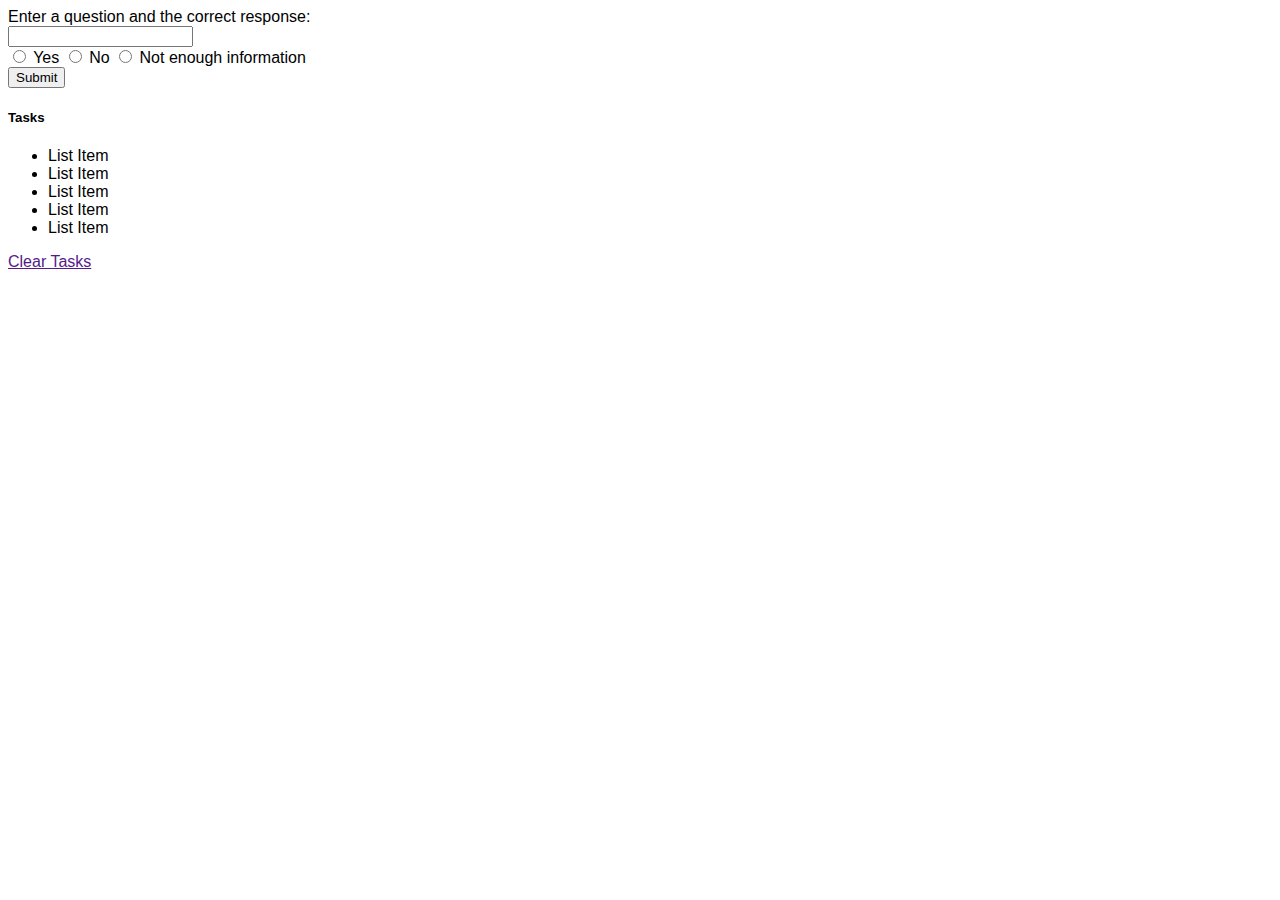
<file: HTML_PAGE.html>
<!DOCTYPE html>
<html lang="en">

<head>
  <meta charset="UTF-8">
  <link rel="stylesheet" href="Style.css">
  <title>Task List</title>
</head>

<body>
  <div class="container">
    <div class="row">
      <div class="col s12">
        <div id="main" class="card">
          <div class="card-content">
            <label>Enter a question and the correct response:<br/>
               <input type ="text" name="question" /> </label>
              <form action="http://www." id= "Question Builder">
                <div class="input-field col s12">
                  <input id="Yes" type="radio" name="Q1" value="y">
                  <label for="task">Yes</label>
                  <input id="No" type="radio" name="Q1" value="n">
                  <label for="task">No</label>
                  <input id="Unknown" type="radio" name="Q1" value="NA">
                  <label for="task">Not enough information</label>
                </div>
            </div>
            <input type="submit" value="Submit" class="btn">
            </form>
          </div>
          <div class="card-action">
            <h5 id="task-title">Tasks</h5>
            <ul class="collection">
              <li class="collection-item">
                List Item
                <a href="#" class="delete-item secondary-content">
                  <i class="fa fa-remove"></i>
                </a>
              </li>
              <li class="collection-item">
                List Item
                <a href="#" class="delete-item secondary-content">
                  <i class="fa fa-remove"></i>
                </a>
              </li>
              <li class="collection-item">
                List Item
                <a href="#" class="delete-item secondary-content">
                  <i class="fa fa-remove"></i>
                </a>
              </li>
              <li class="collection-item">
                List Item
                <a href="#" class="delete-item secondary-content">
                  <i class="fa fa-remove"></i>
                </a>
              </li>
              <li class="collection-item">
                List Item
                <a href="#" class="delete-item secondary-content">
                  <i class="fa fa-remove"></i>
                </a>
              </li>
            </ul>
            <a class="clear-tasks btn black" href="">Clear Tasks</a>
          </div>
        </div>
      </div>
    </div>
  </div>
</body>

</html>
</file>
<file: Style.css>
body {
      font-family: Tahoma, Geneva, sans-serif;}

h1 {
    alignment: center;}

h2 {
    Alignment: center;}

h3 {
    Alignment: center;}

h4 {
    Alignment: center;}
</file>
